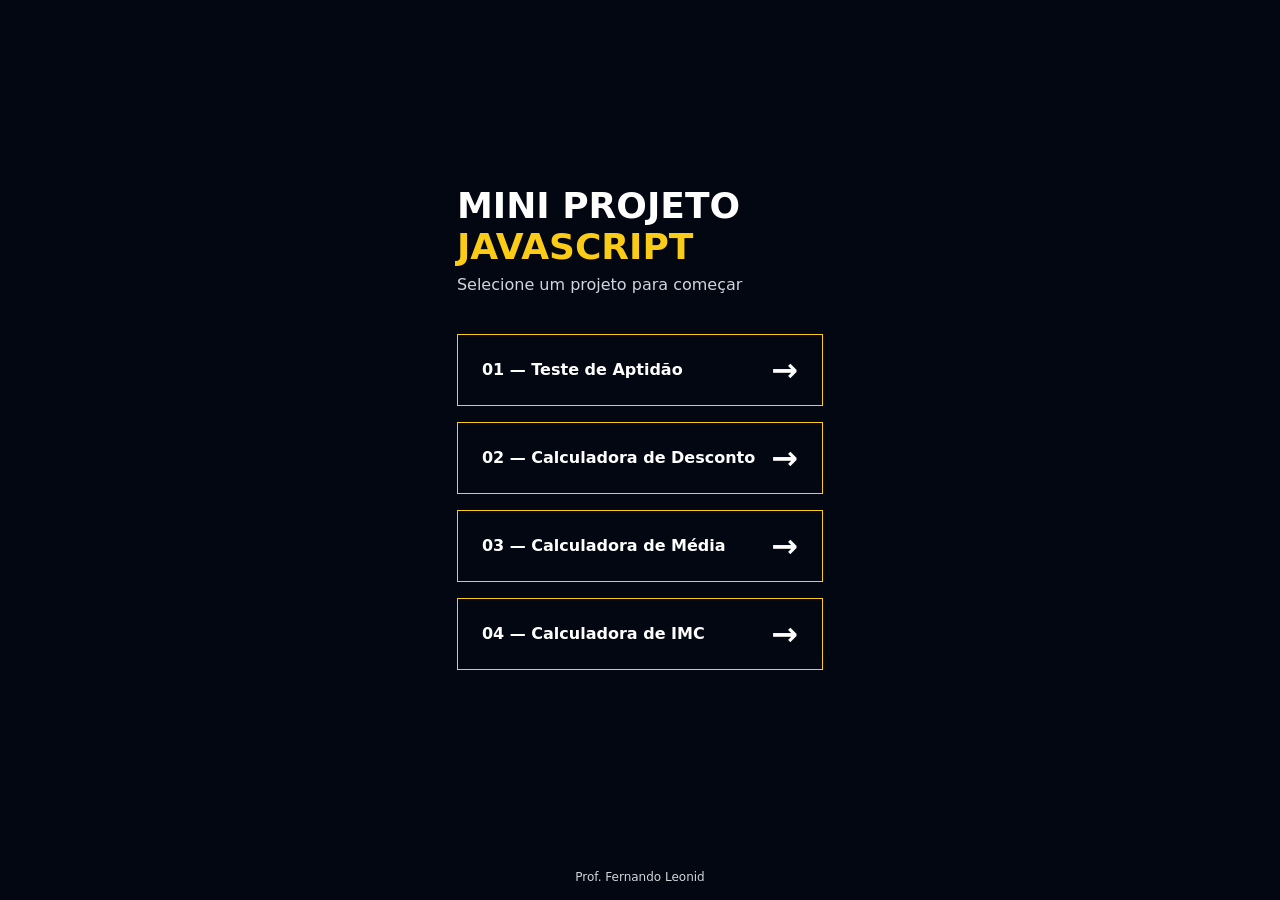
<file: index.html>
<!doctype html>
<html lang="pt-BR">
<head>
  <meta charset="UTF-8" />
  <meta name="viewport" content="width=device-width, initial-scale=1.0" />
  <title>Mini Projeto JavaScript</title>
  <link rel="stylesheet" href="style.css" />
</head>

<body>
  <main>
    <h1>
      Mini Projeto
      <span>JavaScript</span>
    </h1>
    <p class="subtitulo">Selecione um projeto para começar</p>

    <div class="lista-exercicios">
      <a href="01-teste-aptidao/index.html">
        <span>01 — Teste de Aptidão</span>
        <span>&RightArrow;</span>
      </a>
      <a href="02-calculadora-desconto/index.html">
        <span>02 — Calculadora de Desconto</span>
        <span>&RightArrow;</span>
      </a>
      <a href="03-calculadora-media/index.html">
        <span>03 — Calculadora de Média</span>
        <span>&RightArrow;</span>
      </a>
      <a href="04-calculadora-imc/index.html">
        <span>04 — Calculadora de IMC</span>
        <span>&RightArrow;</span>
      </a>
    </div>
  </main>
  <footer>
    <p>Prof. Fernando Leonid</p>
  </footer>
</body>

</html>
</file>
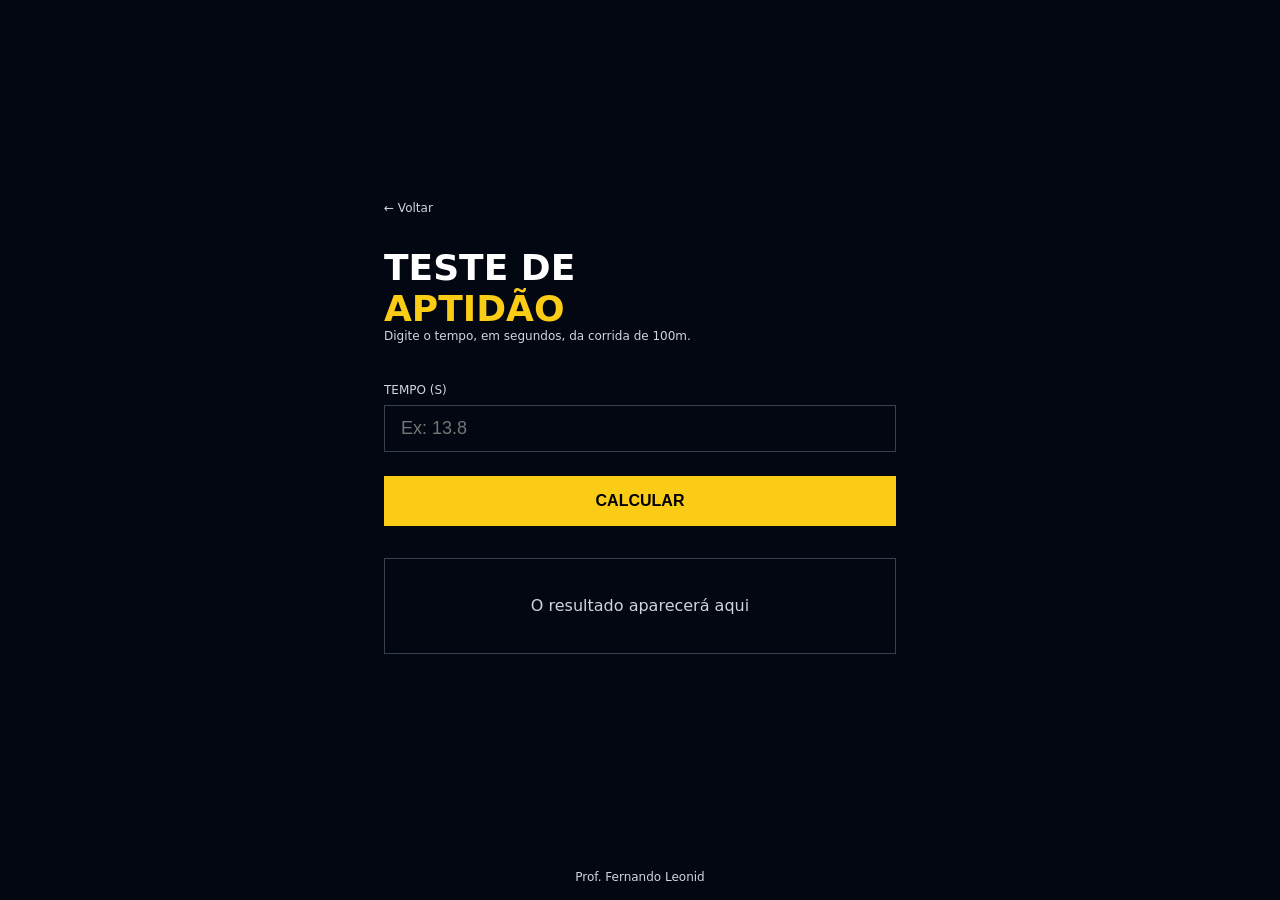
<file: 01-teste-aptidao/index.html>
<!DOCTYPE html>
<html lang="pt-BR">

<head>
  <meta charset="UTF-8" />
  <meta name="viewport" content="width=device-width, initial-scale=1.0" />
  <title>Teste de Aptidão</title>
  <link rel="stylesheet" href="style.css" />
  <script src= "app.js" defer></script>
</head>

<body>
  <main>
    <div class="conteudo">
      <a href="../index.html" class="voltar">← Voltar</a>

      <h1>
        Teste de <span>Aptidão</span>
      </h1>
      <p class="descricao">
        Digite o tempo, em segundos, da corrida de 100m.
      </p>

      <label>Tempo (s)</label>
      <input id="tempoInput" type="number" placeholder="Ex: 13.8" />

      <button onclick="calcularTempo()">CALCULAR</button>

      <div id="resultado" class="resultado">
        O resultado aparecerá aqui
      </div>
    </div>
  </main>

  <footer>
    <p>Prof. Fernando Leonid</p>
  </footer>
</body>

</html>
</file>
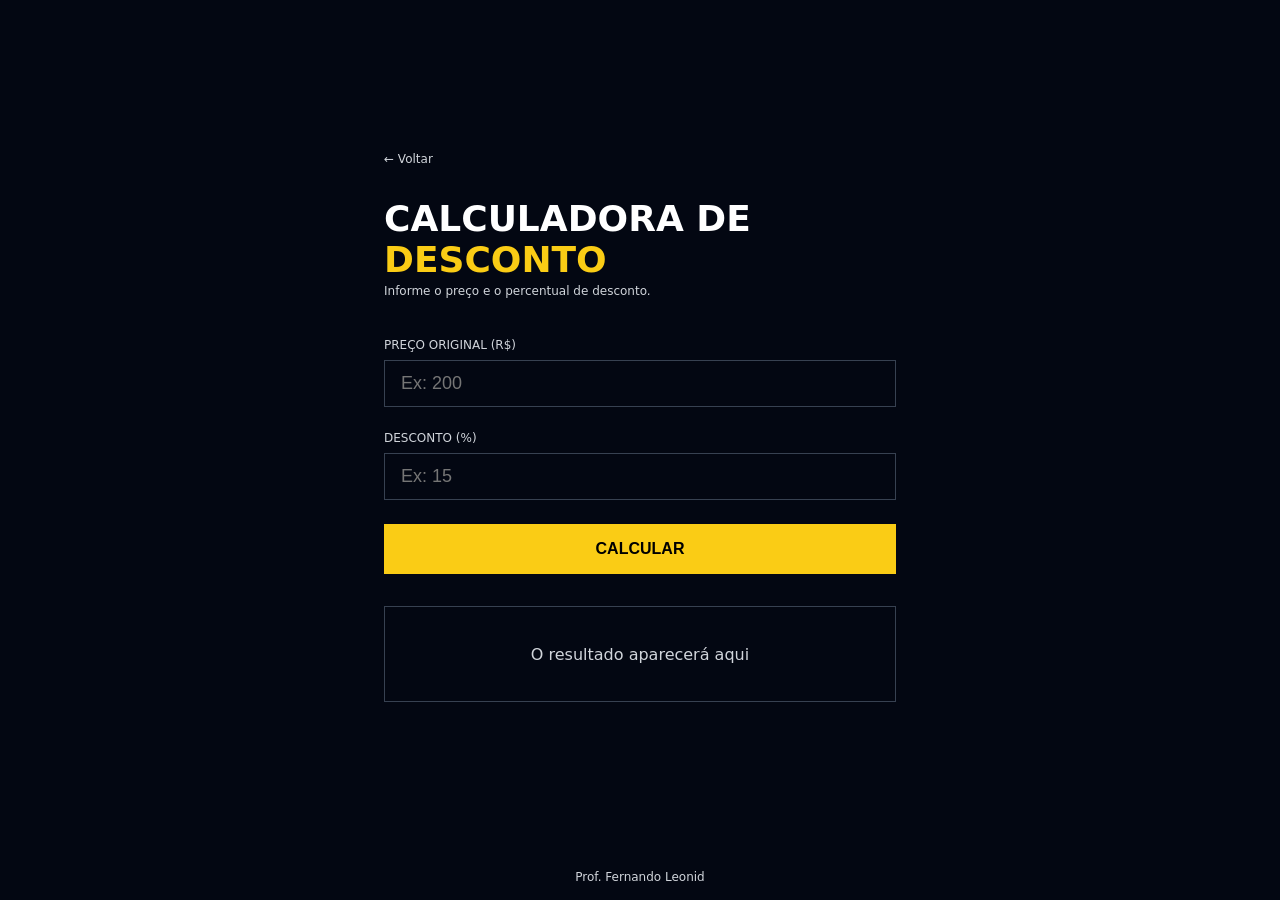
<file: 02-calculadora-desconto/index.html>
<!DOCTYPE html>
<html lang="pt-BR">

<head>
  <meta charset="UTF-8" />
  <meta name="viewport" content="width=device-width, initial-scale=1.0" />
  <title>Calculadora de Desconto</title>
  <link rel="stylesheet" href="style.css" />
  <script src="scripts.js" defer></script>
</head>

<body>

  <main>
    <div class="conteudo">

      <a href="../index.html" class="voltar">← Voltar</a>

      <h1>Calculadora de <span>Desconto</span></h1>
      <p class="descricao">Informe o preço e o percentual de desconto.</p>

      <label>Preço Original (R$)</label>
      <input id="preco" type="number" placeholder="Ex: 200" />

      <label>Desconto (%)</label>
      <input id="desconto" type="number" placeholder="Ex: 15" />

      <button onclick="calcularDesconto()">Calcular</button>

      <div id="resultado" class="resultado">
        O resultado aparecerá aqui
      </div>

    </div>
  </main>

  <footer>
    <p>Prof. Fernando Leonid</p>
  </footer>

</body>

</html>
</file>
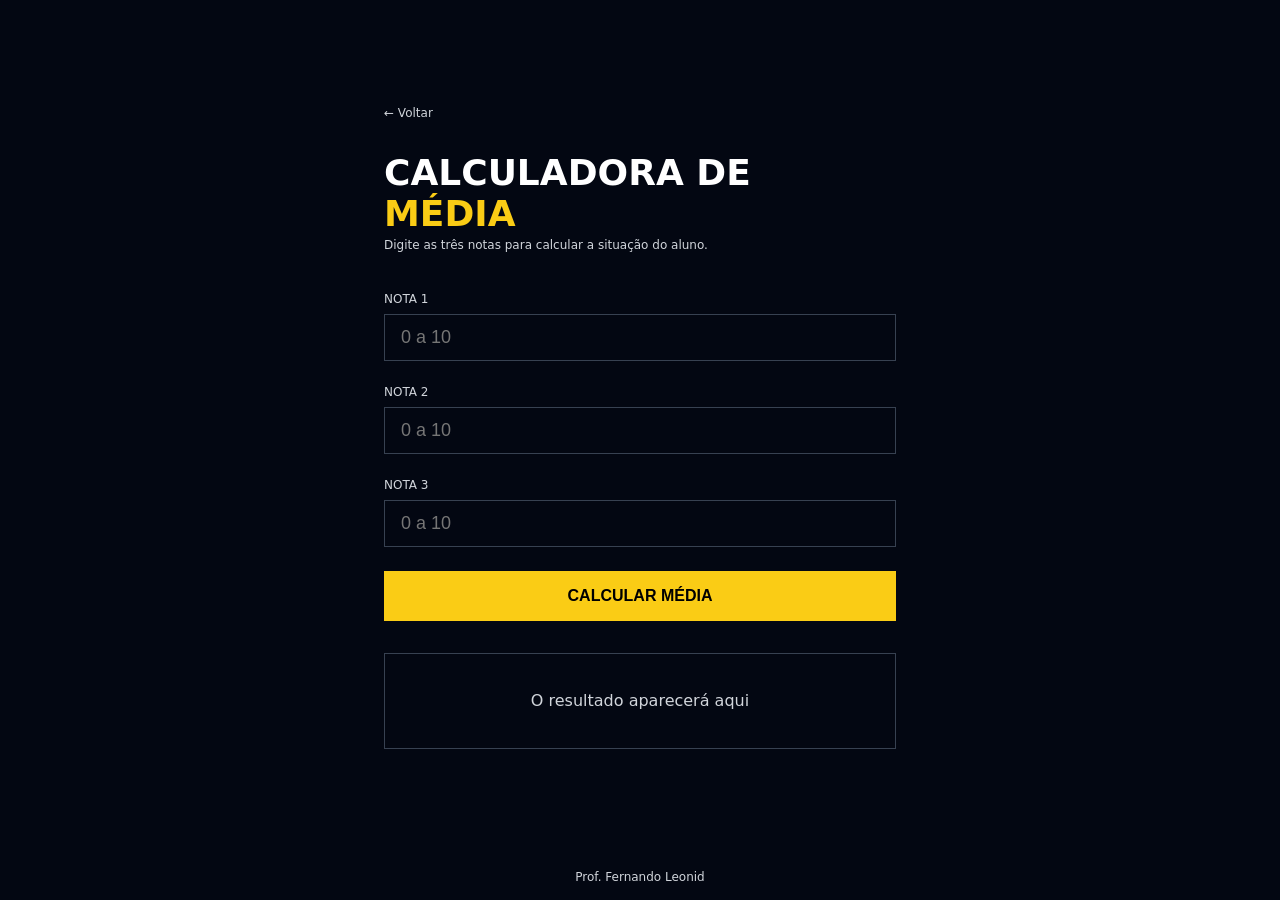
<file: 03-calculadora-media/index.html>
<!DOCTYPE html>
<html lang="pt-BR">

<head>
  <meta charset="UTF-8" />
  <meta name="viewport" content="width=device-width, initial-scale=1.0" />
  <title>Calculadora de Média</title>
  <link rel="stylesheet" href="style.css" />
  <script src="scripts.js" defer></script>
</head>

<body>

  <main>
    <div class="conteudo">

      <a href="../index.html" class="voltar">← Voltar</a>

      <h1>
        Calculadora de
        <span>Média</span>
      </h1>
      <p class="descricao">Digite as três notas para calcular a situação do aluno.</p>

      <label>Nota 1</label>
      <input id="nota1" type="number" placeholder="0 a 10" />

      <label>Nota 2</label>
      <input id="nota2" type="number" placeholder="0 a 10" />

      <label>Nota 3</label>
      <input id="nota3" type="number" placeholder="0 a 10" />

      <button onclick="calcularMedia()">Calcular Média</button>

      <div id="resultado" class="resultado">
        O resultado aparecerá aqui
      </div>

    </div>
  </main>

  <footer>
    <p>Prof. Fernando Leonid</p>
  </footer>

</body>

</html>
</file>
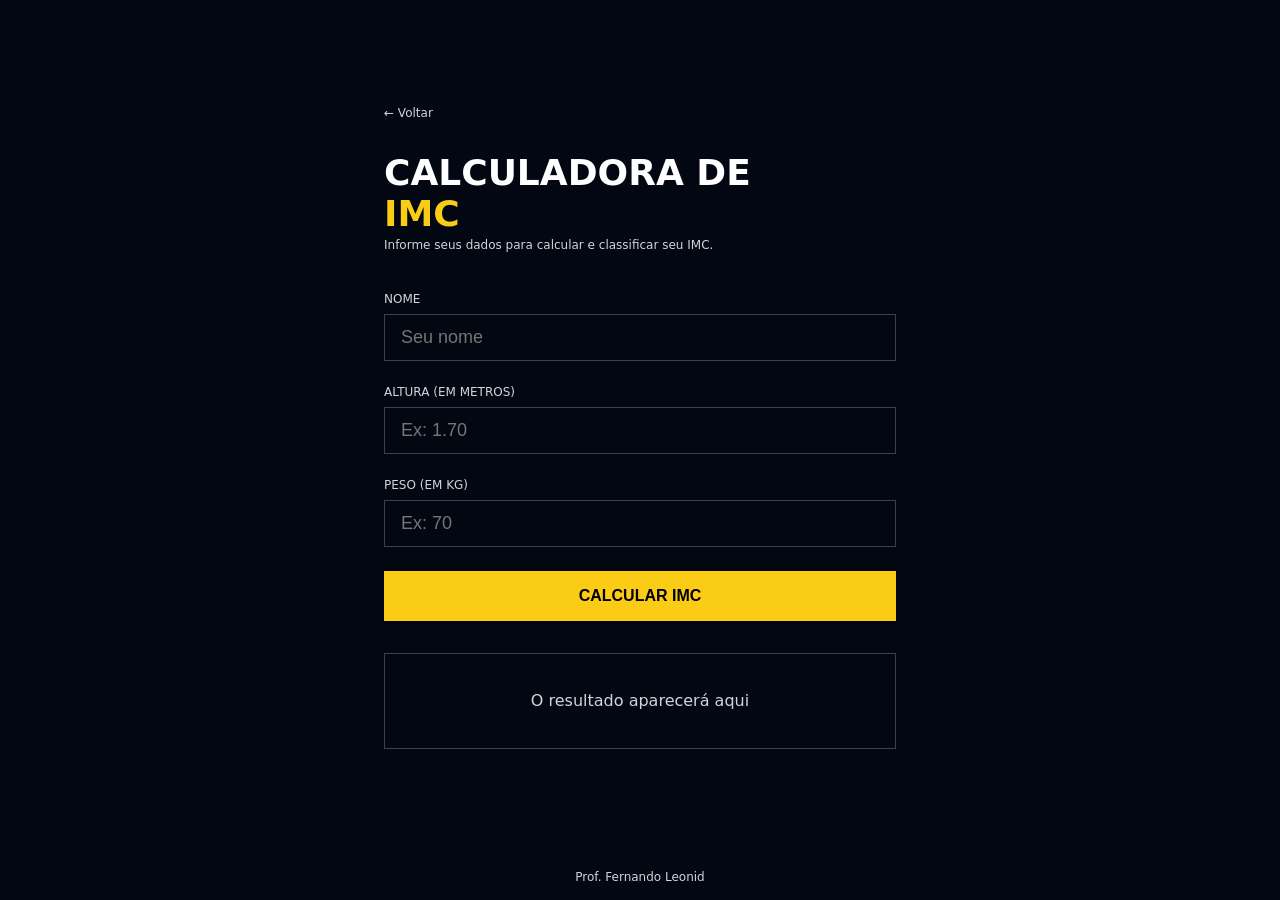
<file: 04-calculadora-imc/index.html>
<!DOCTYPE html>
<html lang="pt-BR">

<head>
  <meta charset="UTF-8" />
  <meta name="viewport" content="width=device-width, initial-scale=1.0" />
  <title>Calculadora de IMC</title>
  <link rel="stylesheet" href="style.css" />
  <script src="scripts.js" defer></script>
</head>

<body>

  <main>
    <div class="conteudo">

      <a href="../index.html" class="voltar">← Voltar</a>

      <h1>
        Calculadora de
        <span>IMC</span>
      </h1>
      <p class="descricao">Informe seus dados para calcular e classificar seu IMC.</p>

      <label>Nome</label>
      <input type="text" placeholder="Seu nome" />

      <label>Altura (em metros)</label>
      <input id="altura" type="number" placeholder="Ex: 1.70" step="0.01" />

      <label>Peso (em kg)</label>
      <input id="peso" type="number" placeholder="Ex: 70" />

      <button onclick="calcularIMC()">Calcular IMC</button>

      <div  id="resultado" class="resultado">
        O resultado aparecerá aqui
      </div>

    </div>
  </main>

  <footer>
    <p>Prof. Fernando Leonid</p>
  </footer>

</body>

</html>
</file>
<file: style.css>
* {
  margin: 0;
  padding: 0;
  box-sizing: border-box;
}

body {
  background-color: #030712;
  min-height: 100vh;
  display: flex;
  flex-direction: column;
  align-items: center;
  font-family: system-ui, sans-serif;
}

main {
  flex: 1;
  display: flex;
  flex-direction: column;
  align-items: center;
  justify-content: center;
}

h1 {
  display: flex;
  flex-direction:column;
  width: 100%;
  font-size: 2.25rem;
  font-weight: 900;
  color: #fff;
  text-transform: uppercase;
  margin-bottom: 0.5rem;
}

h1 span {
  color: #facc15;
}

.subtitulo {
  color: #d1d5db;
  font-size: 1rem;
  margin-bottom: 2.5rem;
  width: 100%;
}

.lista-exercicios {
  display: flex;
  flex-direction: column;
  gap: 1rem;
}

.lista-exercicios a {
  border: 1px solid #facc15;
  color: #fff;
  font-weight: 700;
  padding: 1rem 1.5rem;
  display: flex;
  justify-content: space-between;
  align-items: center;
  gap: 1rem;
  text-decoration: none;
  transition: all 0.2s;
}
.lista-exercicios span:nth-of-type(2){
    font-size: 32px;
}

.lista-exercicios a:hover {
  background-color: #facc15;
  color: #000;
}

footer {
  display: flex;
  align-items: flex-end;
}

footer p {
  color: #d1d5db;
  font-size: 0.75rem;
  text-align: center;
  padding: 1rem;
}
</file>
<file: 01-teste-aptidao/style.css>
* {
  margin: 0;
  padding: 0;
  box-sizing: border-box;
}

body {
  background-color: #030712;
  min-height: 100vh;
  display: flex;
  flex-direction: column;
  font-family: system-ui, sans-serif;
}

main {
  flex: 1;
  display: flex;
  align-items: center;
  justify-content: center;
  padding: 2rem;
}

.conteudo {
  width: 100%;
  max-width: 32rem;
}

.voltar {
  display: block;
  margin-bottom: 2rem;
  color: #d1d5db;
  font-size: 0.75rem;
  text-decoration: none;
  transition: color 0.2s;
}

.voltar:hover {
  color: #facc15;
}

h1 {
  display: flex;
  flex-direction: column;
  font-size: 2.25rem;
  font-weight: 900;
  color: #fff;
  text-transform: uppercase;
}

h1 span {
  color: #facc15;
}

.descricao {
  margin-bottom: 2.5rem;
  color: #d1d5db;
  font-size: 0.75rem;
}

label {
  display: block;
  margin-bottom: 0.5rem;
  color: #d1d5db;
  font-size: 0.75rem;
  text-transform: uppercase;
}

input {
  width: 100%;
  padding: 0.75rem 1rem;
  margin-bottom: 1.5rem;
  color: #fff;
  font-size: 1.125rem;
  background: transparent;
  border: 1px solid #374151;
  outline: none;
  transition: border-color 0.2s;
}

input:focus {
  border-color: #facc15;
}

button {
  width: 100%;
  padding: 1rem;
  margin-bottom: 2rem;
  color: #000;
  font-weight: 900;
  font-size: 1rem;
  background-color: #facc15;
  border: none;
  text-transform: uppercase;
  cursor: pointer;
  transition: background-color 0.2s;
}

button:hover {
  background-color: #fde047;
}

.resultado {
  display: flex;
  min-height: 6rem;
  padding: 1.5rem;
  text-align: center;
  color: #d1d5db;
  border: 1px solid #374151;
  align-items: center;
  justify-content: center;
}

footer {
  display: flex;
  align-items: flex-end;
  justify-content: center;
}

footer p {
  color: #d1d5db;
  font-size: 0.75rem;
  text-align: center;
  padding: 1rem;
}

.apto{
  background-color: #14532d;
}

.naoApto{
  background-color: #7f1d1d;
}
</file>
<file: 02-calculadora-desconto/style.css>
* {
  margin: 0;
  padding: 0;
  box-sizing: border-box;
}

body {
  background-color: #030712;
  min-height: 100vh;
  display: flex;
  flex-direction: column;
  font-family: system-ui, sans-serif;
}

main {
  flex: 1;
  display: flex;
  align-items: center;
  justify-content: center;
  padding: 2rem;
}

.conteudo {
  width: 100%;
  max-width: 32rem;
}

.voltar {
  display: block;
  margin-bottom: 2rem;
  color: #d1d5db;
  font-size: 0.75rem;
  text-decoration: none;
  transition: color 0.2s;
}

.voltar:hover {
  color: #facc15;
}

h1 {
  font-size: 2.25rem;
  font-weight: 900;
  color: #fff;
  text-transform: uppercase;
  margin-bottom: 0.25rem;
}

h1 span {
  color: #facc15;
}

.descricao {
  color: #d1d5db;
  font-size: 0.75rem;
  margin-bottom: 2.5rem;
}

label {
  display: block;
  margin-bottom: 0.5rem;
  color: #d1d5db;
  font-size: 0.75rem;
  text-transform: uppercase;
}

input {
  width: 100%;
  padding: 0.75rem 1rem;
  margin-bottom: 1.5rem;
  color: #fff;
  font-size: 1.125rem;
  background: transparent;
  border: 1px solid #374151;
  outline: none;
  transition: border-color 0.2s;
}

input:focus {
  border-color: #facc15;
}

button {
  width: 100%;
  padding: 1rem;
  margin-bottom: 2rem;
  color: #000;
  font-weight: 900;
  font-size: 1rem;
  background-color: #facc15;
  border: none;
  text-transform: uppercase;
  cursor: pointer;
  transition: background-color 0.2s;
}

button:hover {
  background-color: #fde047;
}

.resultado {
  display: flex;
  min-height: 6rem;
  padding: 1.5rem;
  text-align: center;
  color: #d1d5db;
  border: 1px solid #374151;
  align-items: center;
  justify-content: center;
}

footer {
  display: flex;
  align-items: flex-end;
  justify-content: center;
}

footer p {
  color: #d1d5db;
  font-size: 0.75rem;
  text-align: center;
  padding: 1rem;
}

.valor5{
  background-color: #14532d;
}

.valor10{
  background-color: #713f12;
}

.valorAcima{
  background-color: #7f1d1d;
}
</file>
<file: 03-calculadora-media/style.css>
* {
  margin: 0;
  padding: 0;
  box-sizing: border-box;
}

body {
  background-color: #030712;
  min-height: 100vh;
  display: flex;
  flex-direction: column;
  font-family: system-ui, sans-serif;
}

main {
  flex: 1;
  display: flex;
  align-items: center;
  justify-content: center;
  padding: 2rem;
}

.conteudo {
  width: 100%;
  max-width: 32rem;
}

.voltar {
  display: block;
  margin-bottom: 2rem;
  color: #d1d5db;
  font-size: 0.75rem;
  text-decoration: none;
  transition: color 0.2s;
}

.voltar:hover {
  color: #facc15;
}

h1 {
  display: flex;
  flex-direction: column;
  font-size: 2.25rem;
  font-weight: 900;
  color: #fff;
  text-transform: uppercase;
  margin-bottom: 0.25rem;
}

h1 span {
  color: #facc15;
}

.descricao {
  color: #d1d5db;
  font-size: 0.75rem;
  margin-bottom: 2.5rem;
}

label {
  display: block;
  margin-bottom: 0.5rem;
  color: #d1d5db;
  font-size: 0.75rem;
  text-transform: uppercase;
}

input {
  width: 100%;
  padding: 0.75rem 1rem;
  margin-bottom: 1.5rem;
  color: #fff;
  font-size: 1.125rem;
  background: transparent;
  border: 1px solid #374151;
  outline: none;
  transition: border-color 0.2s;
}

input:focus {
  border-color: #facc15;
}

button {
  width: 100%;
  padding: 1rem;
  margin-bottom: 2rem;
  color: #000;
  font-weight: 900;
  font-size: 1rem;
  background-color: #facc15;
  border: none;
  text-transform: uppercase;
  cursor: pointer;
  transition: background-color 0.2s;
}

button:hover {
  background-color: #fde047;
}

.resultado {
  display: flex;
  min-height: 6rem;
  padding: 1.5rem;
  text-align: center;
  color: #d1d5db;
  border: 1px solid #374151;
  align-items: center;
  justify-content: center;
}

footer {
  display: flex;
  align-items: flex-end;
  justify-content: center;
}

footer p {
  color: #d1d5db;
  font-size: 0.75rem;
  text-align: center;
  padding: 1rem;
}


.aprovado{
  background-color: #14532d;
}

.recuperacao{
  background-color: #713f12;
}
.reprovado{
  background-color: #7f1d1d;
}
</file>
<file: 04-calculadora-imc/style.css>
* {
  margin: 0;
  padding: 0;
  box-sizing: border-box;
}

body {
  background-color: #030712;
  min-height: 100vh;
  display: flex;
  flex-direction: column;
  font-family: system-ui, sans-serif;
}

main {
  flex: 1;
  display: flex;
  align-items: center;
  justify-content: center;
  padding: 2rem;
}

.conteudo {
  width: 100%;
  max-width: 32rem;
}

.voltar {
  display: block;
  margin-bottom: 2rem;
  color: #d1d5db;
  font-size: 0.75rem;
  text-decoration: none;
  transition: color 0.2s;
}

.voltar:hover {
  color: #facc15;
}

h1 {
  display: flex;
  flex-direction: column;
  font-size: 2.25rem;
  font-weight: 900;
  color: #fff;
  text-transform: uppercase;
  margin-bottom: 0.25rem;
}

h1 span {
  color: #facc15;
}

.descricao {
  color: #d1d5db;
  font-size: 0.75rem;
  margin-bottom: 2.5rem;
}

label {
  display: block;
  margin-bottom: 0.5rem;
  color: #d1d5db;
  font-size: 0.75rem;
  text-transform: uppercase;
}

input {
  width: 100%;
  padding: 0.75rem 1rem;
  margin-bottom: 1.5rem;
  color: #fff;
  font-size: 1.125rem;
  background: transparent;
  border: 1px solid #374151;
  outline: none;
  transition: border-color 0.2s;
}

input:focus {
  border-color: #facc15;
}

button {
  width: 100%;
  padding: 1rem;
  margin-bottom: 2rem;
  color: #000;
  font-weight: 900;
  font-size: 1rem;
  background-color: #facc15;
  border: none;
  text-transform: uppercase;
  cursor: pointer;
  transition: background-color 0.2s;
}

button:hover {
  background-color: #fde047;
}

.resultado {
  display: flex;
  min-height: 6rem;
  padding: 1.5rem;
  text-align: center;
  color: #d1d5db;
  border: 1px solid #374151;
  align-items: center;
  justify-content: center;
}

footer {
  display: flex;
  align-items: flex-end;
  justify-content: center;
}

footer p {
  color: #d1d5db;
  font-size: 0.75rem;
  text-align: center;
  padding: 1rem;
}

.abaixoPeso{
  background-color: #1e3a5f;
}

.pesoNormal{
  background-color: #14532d;
}

.sobrePeso{
  background-color: #713f12;
}

.obeso1{
  background-color: #7f1d1d;
}

.obeso2{
  background-color: #6b0f0f;
}

.obeso3{
  background-color: #450a0a;
}
</file>
